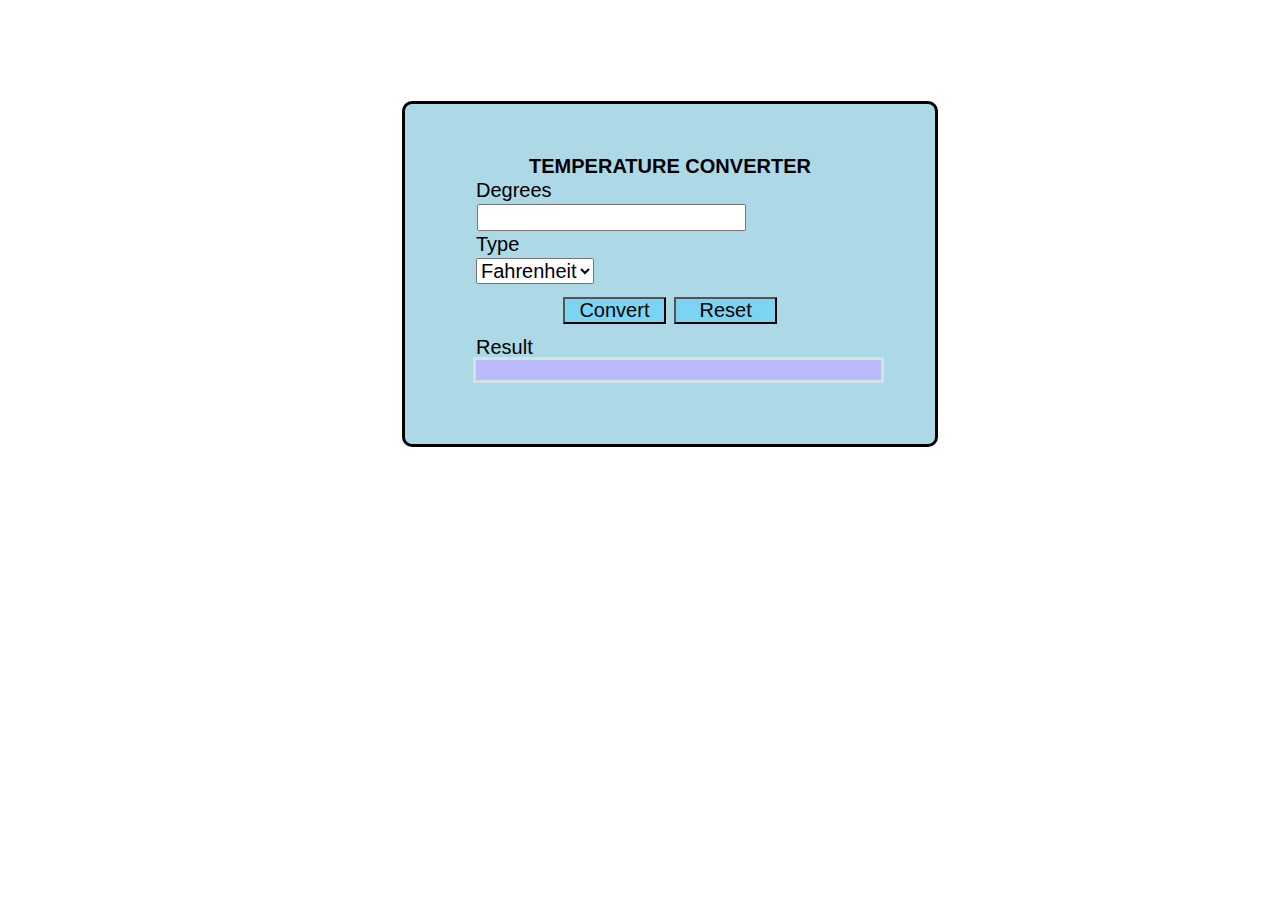
<file: Temperature Converter/index.html>
<!DOCTYPE html>
<html>
    <head>
        <title>Temperature Converter</title>
        <link rel="stylesheet" href="style.css">
    </head>
    <body style="text-align:center;">
        <div class="body">
            <p>
            <h1>TEMPERATURE CONVERTER</h1>
            </p>
            <div class="align">
                <div class="Deg">
                    <p>Degrees</p>
                    <div><input type="number" class="t" id="degree"></div>
                </div>
                <div class="Deg">
                    <p>Type</p>
                    <select id="option">
                        <option value="fahrenheit">Fahrenheit</option>
                        <option value="celsius">Celsius</option>
                    </select>
                </div>
           </div>
           <div class="btn">
           <button onclick="converter()" class="conv">Convert</button>
           <button onclick="clearForm()" class="res">Reset</button>
        </div>
           <div class="Result">
            <p>Result</p>
            <div class="value"></div>
           </div>
        </div>
        <script src="main.js"></script>
    </body>
</html>
</file>
<file: Temperature Converter/style.css>
*{
    margin: 1px;
    font-family:'calibri',sans-serif;
    padding:0%;
    font-size:20px;
    box-sizing:content-box;             
}
.body{
    margin:100px 400px;
    background-color: lightblue;
    padding:50px 15px;
    border-radius: 10px;
    height:240px;
    width:500px;
    border-style: solid;

}
.align{
    margin:0px 0px;
    padding:4px 0px;
    display:inline;
    justify-content: space-between;
    font-size:2px;
    text-align:center;
    width:65%;
}
.Deg{
    margin:0px 5px;
    width:80%;
    padding:0px 50px;
    text-align:left;
}
.t
#opt{
    width:100%;
    font-size:15px;
    outline:none;
    text-align:center;
    color: rgb(58, 95, 120);
    background-color: rgb(207, 203, 203);
    border:none;
}
.opt{
    font-size:large;
    margin-top:100px;
    font-size:80px;
}
.value{
    width:180%;
    font-size:25px;
    outline-style: solid;
    color: rgb(208, 228, 228);
    background-color: rgb(187, 187, 252);
    padding:10px 0px;
    text-align:center;
   
}
.btn{
    padding:10px 0px;
}
.btn .conv{
    background-color: rgb(123, 212, 242);
    
    font-size:20px;
    
   
    width:20%;
    align-items: left;
}
.btn .res{
    background-color: rgb(123, 212, 242);
  
    font-size:20px;
   
    width:20%;
   
}
.Result{
    margin:10px 55px;
    margin-top:0%;
    text-align:left;
    padding:0px 0px;
    width:45%;
    background-color: lightblue;
}
</file>
